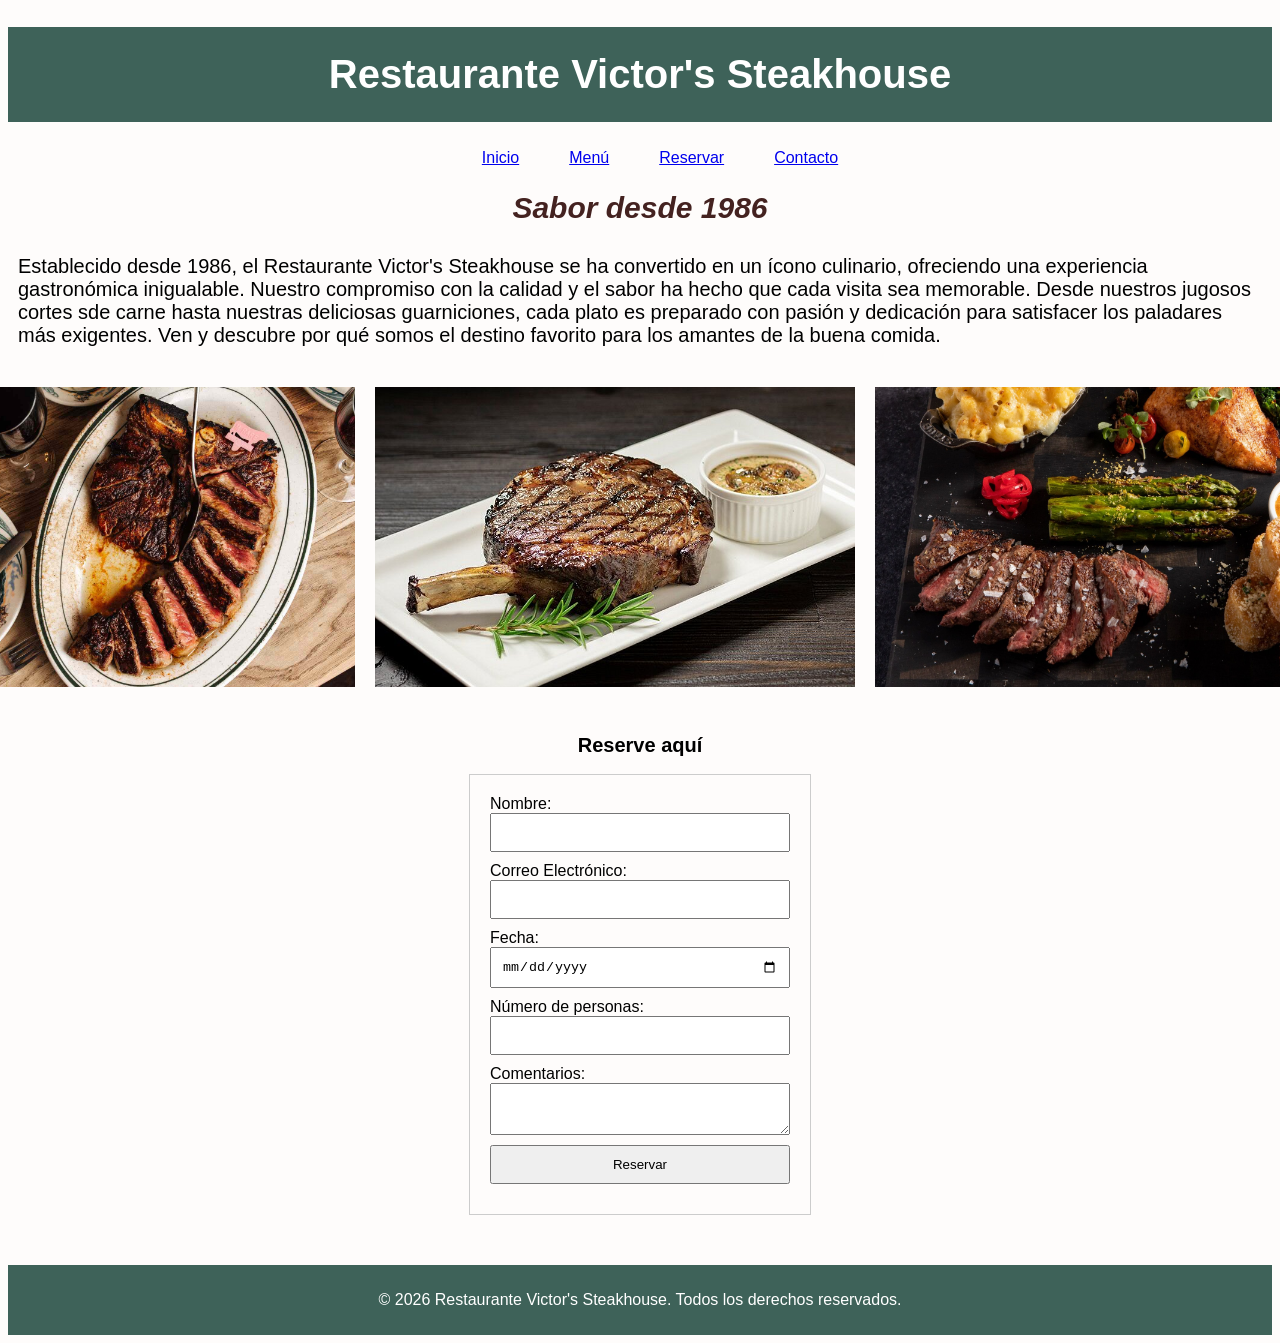
<file: index.html>
<!DOCTYPE html>
<html lang="en">

<head>
    <meta charset="UTF-8">
    <meta name="viewport" content="width=device-width, initial-scale=1.0">
    <title id="header">Restaurante Victor's Steakhouse</title>
    <link rel="stylesheet" href="stylesheet.css">

    <h1 id="titulo">Restaurante Victor's Steakhouse</h1>

    <nav>
        <ul>
            <li><a href="index.html">Inicio</a></li>
            <li><a href="menu.html">Menú</a></li>
            <li><a href="#">Reservar</a></li>
            <li><a href="#">Contacto</a></li>
        </ul>
    </nav>

</head>

<body>
    <div>
        <h2 id="subtitulo">Sabor desde 1986</h2>
        <p id="historia">
            Establecido desde 1986, el Restaurante Victor's Steakhouse se ha convertido en un ícono culinario,
            ofreciendo una experiencia gastronómica inigualable. Nuestro compromiso con la calidad y el sabor ha hecho
            que cada visita sea memorable.
            Desde nuestros jugosos cortes sde carne hasta nuestras deliciosas guarniciones,
            cada plato es preparado con pasión y dedicación para satisfacer los paladares más exigentes. Ven y descubre
            por qué somos el destino favorito para los amantes de la buena comida.
        </p>
        
        <div id="galeria">   
            <img src="steak1.jpg" width="500" height="300" alt="Steak">
            <img src="steak2.jpg" width="500" height="300" alt="Steak">
            <img src="steak3.jpg" width="500" height="300" alt="Steak">
        </div>
    
        <h2 id="reservacion">Reserve aquí</h2>

        <form>
            <label>Nombre:</label>
            <input type="text">
            <label>Correo Electrónico:</label>
            <input type="email">
            <label>Fecha:</label>
            <input type="date">
            <label>Número de personas:</label>
            <input type="number">
            <label>Comentarios:</label>
            <textarea></textarea>
            <button type="submit"> Reservar </button>
        </form>
    </div>

</body>
<script src="script.js"></script>

<footer>
    <p>&copy; 2026 Restaurante Victor's Steakhouse. Todos los derechos reservados.</p>
</footer>
</html>
</file>
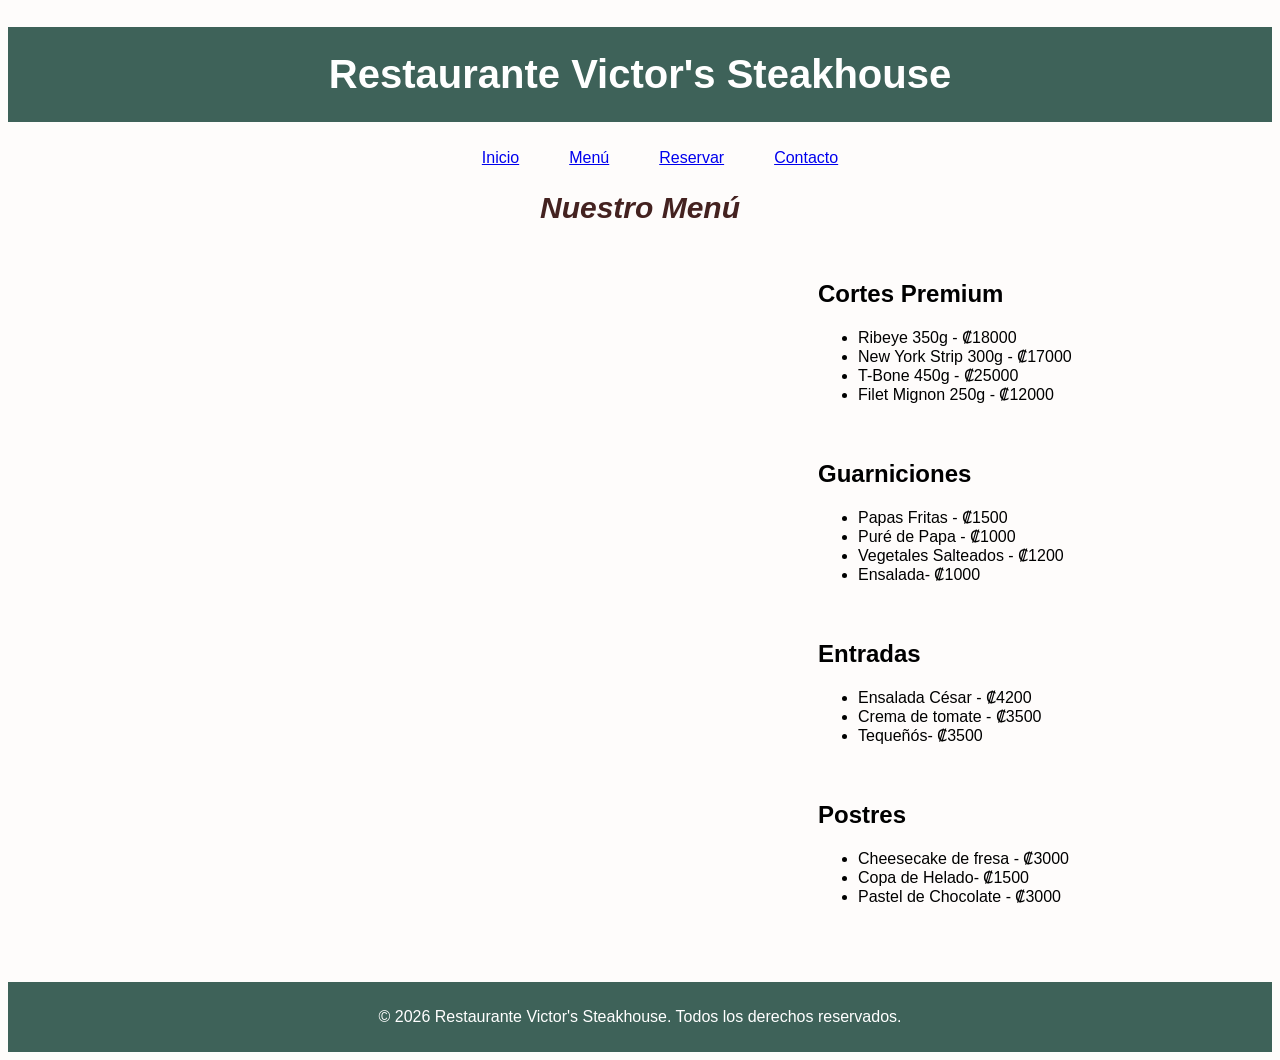
<file: menu.html>
<!DOCTYPE html>
<html lang="es">

<head>
    <meta charset="UTF-8">
    <meta name="viewport" content="width=device-width, initial-scale=1.0">
    <title>Menú - Victor's Steakhouse</title>
    <link rel="stylesheet" href="stylesheet.css">
</head>

<body>

    <h1 id="titulo">Restaurante Victor's Steakhouse</h1>

    <nav>
        <ul>
            <li><a href="index.html">Inicio</a></li>
            <li><a href="menu.html">Menú</a></li>
            <li><a href="#">Reservar</a></li>
            <li><a href="#">Contacto</a></li>
        </ul>
    </nav>

    <h2 id="subtitulo">Nuestro Menú</h2>

    <section class="menu">
        <h2>Cortes Premium</h2>

        <ul>
            <li>Ribeye 350g - ₡18000</li>
            <li>New York Strip 300g - ₡17000</li>
            <li>T-Bone 450g - ₡25000</li>
            <li>Filet Mignon 250g - ₡12000</li>
        </ul>
    </section>

    <section class="menu">
        <h2>Guarniciones</h2>

        <ul>
            <li>Papas Fritas - ₡1500</li>
            <li>Puré de Papa - ₡1000</li>
            <li>Vegetales Salteados - ₡1200</li>
            <li>Ensalada- ₡1000</li>
        </ul>
    </section>

    <section class="menu">
        <h2>Entradas</h2>

        <ul>
            <li>Ensalada César - ₡4200</li>
            <li>Crema de tomate - ₡3500</li>
            <li>Tequeñós- ₡3500</li>
        </ul>
    </section>

    <section class="menu">
        <h2>Postres</h2>

        <ul>
            <li>Cheesecake de fresa - ₡3000</li>
            <li>Copa de Helado- ₡1500</li>
            <li>Pastel de Chocolate - ₡3000</li>
        </ul>
    </section>

    <footer>
        <p>&copy; 2026 Restaurante Victor's Steakhouse. Todos los derechos reservados.</p>
    </footer>
</body>
</html>
</file>
<file: stylesheet.css>
header{
    background-color: #2e8b57;
    color: white;
    padding: 10px;
}

body{
    font-family: Arial, sans-serif;
}


#titulo {
    text-align: center;       
    font-size: 40px;
    font-family: Arial, sans-serif;
    font-weight: 600;
    background-color: #3E6259;
    color: white;
    padding: 25px;
}

#reservacion{
    text-align: center;
    color: black;
    font-size: 20px;

}
#subtitulo {
    text-align: center;
    font-style: italic;
    font-size: 30px;
    color:#442220
}


header{
    background-color: #2e8b57;
    color: white;
    padding: 20px;
}

nav ul{
    display: flex;
    justify-content: center;
    gap: 50px;
    list-style: none;                                 
}


form{
    display: flex;
    flex-direction: column;
    max-width: 300px;
    margin: 0 auto;
    border: 1px solid #ccc;
    padding: 20px;
}

input, textarea,button{
    margin-bottom: 10px;
    padding: 10px;

}

footer{
    text-align: center;
    background-color: #3E6259;;
    color: white;
    padding: 10px;
    margin-top: 50px;
}

body {
    background-color: #FEFCFB;
}

#historia{
    color: black;
    font-size: 20px;
    padding: 5px;
    margin: 5px;
}

#galeria{
    display: flex;
    justify-content: center;
    gap: 20px;
    padding: 30px;
}

.menu{
    padding: 10px;
    margin-left: 800px;

}
</file>
